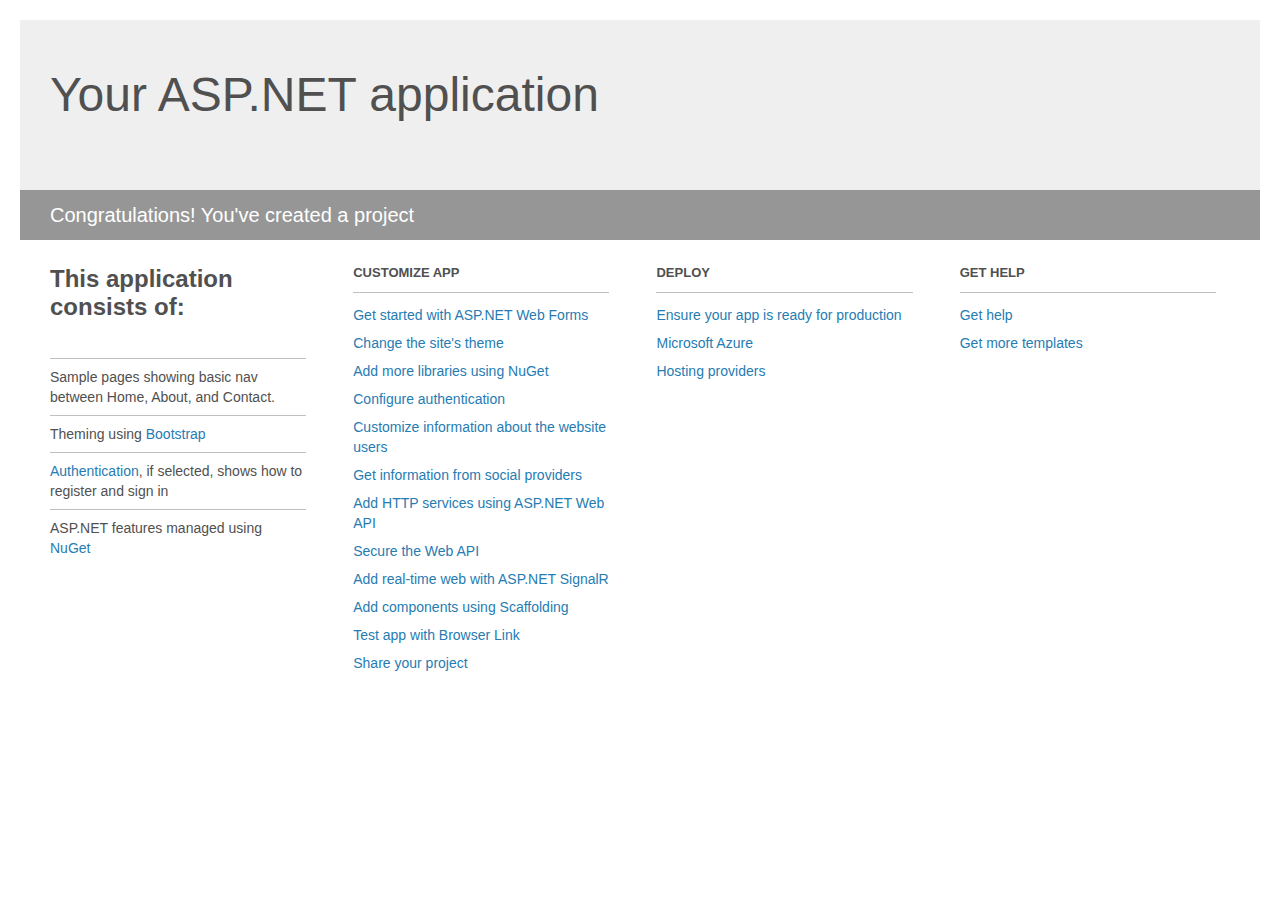
<file: Project_Readme.html>
﻿<!DOCTYPE html>
<html lang="en">
<head>
    <meta charset="utf-8" />
    <title>Your ASP.NET application</title>
    <style>
        body {
            background: #fff;
            color: #505050;
            font: 14px 'Segoe UI', tahoma, arial, helvetica, sans-serif;
            margin: 20px;
            padding: 0;
        }

        #header {
            background: #efefef;
            padding: 0;
        }

        h1 {
            font-size: 48px;
            font-weight: normal;
            margin: 0;
            padding: 0 30px;
            line-height: 150px;
        }

        p {
            font-size: 20px;
            color: #fff;
            background: #969696;
            padding: 0 30px;
            line-height: 50px;
        }

        #main {
            padding: 5px 30px;
        }

        .section {
            width: 21.7%;
            float: left;
            margin: 0 0 0 4%;
        }

            .section h2 {
                font-size: 13px;
                text-transform: uppercase;
                margin: 0;
                border-bottom: 1px solid silver;
                padding-bottom: 12px;
                margin-bottom: 8px;
            }

            .section.first {
                margin-left: 0;
            }

                .section.first h2 {
                    font-size: 24px;
                    text-transform: none;
                    margin-bottom: 25px;
                    border: none;
                }

                .section.first li {
                    border-top: 1px solid silver;
                    padding: 8px 0;
                }

            .section.last {
                margin-right: 0;
            }

        ul {
            list-style: none;
            padding: 0;
            margin: 0;
            line-height: 20px;
        }

        li {
            padding: 4px 0;
        }

        a {
            color: #267cb2;
            text-decoration: none;
        }

            a:hover {
                text-decoration: underline;
            }
    </style>
</head>
<body>

    <div id="header">
        <h1>Your ASP.NET application</h1>
        <p>Congratulations! You've created a project</p>
    </div>

    <div id="main">
        <div class="section first">
            <h2>This application consists of:</h2>
            <ul>
                <li>Sample pages showing basic nav between Home, About, and Contact.</li>
                <li>Theming using <a href="http://go.microsoft.com/fwlink/?LinkID=320754">Bootstrap</a></li>
                <li><a href="http://go.microsoft.com/fwlink/?LinkID=320755">Authentication</a>, if selected, shows how to register and sign in</li>
                <li>ASP.NET features managed using <a href="http://go.microsoft.com/fwlink/?LinkID=320775">NuGet</a></li>
            </ul>
        </div>

        <div class="section">
            <h2>Customize app</h2>
            <ul>
                <li><a href="http://go.microsoft.com/fwlink/?LinkID=320774">Get started with ASP.NET Web Forms</a></li>
                <li><a href="http://go.microsoft.com/fwlink/?LinkID=320758">Change the site's theme</a></li>
                <li><a href="http://go.microsoft.com/fwlink/?LinkID=320759">Add more libraries using NuGet</a></li>
                <li><a href="http://go.microsoft.com/fwlink/?LinkID=320776">Configure authentication</a></li>
                <li><a href="http://go.microsoft.com/fwlink/?LinkID=320761">Customize information about the website users</a></li>
                <li><a href="http://go.microsoft.com/fwlink/?LinkID=320762">Get information from social providers</a></li>
                <li><a href="http://go.microsoft.com/fwlink/?LinkID=320763">Add HTTP services using ASP.NET Web API</a></li>
                <li><a href="http://go.microsoft.com/fwlink/?LinkID=320764">Secure the Web API</a></li>
                <li><a href="http://go.microsoft.com/fwlink/?LinkID=320765">Add real-time web with ASP.NET SignalR</a></li>
                <li><a href="http://go.microsoft.com/fwlink/?LinkID=320766">Add components using Scaffolding</a></li>
                <li><a href="http://go.microsoft.com/fwlink/?LinkID=320767">Test app with Browser Link</a></li>
                <li><a href="http://go.microsoft.com/fwlink/?LinkID=320768">Share your project</a></li>
            </ul>
        </div>

        <div class="section">
            <h2>Deploy</h2>
            <ul>
                <li><a href="http://go.microsoft.com/fwlink/?LinkID=320769">Ensure your app is ready for production</a></li>
                <li><a href="http://go.microsoft.com/fwlink/?LinkID=320770">Microsoft Azure</a></li>
                <li><a href="http://go.microsoft.com/fwlink/?LinkID=320771">Hosting providers</a></li>
            </ul>
        </div>

        <div class="section last">
            <h2>Get help</h2>
            <ul>
                <li><a href="http://go.microsoft.com/fwlink/?LinkID=320772">Get help</a></li>
                <li><a href="http://go.microsoft.com/fwlink/?LinkID=320773">Get more templates</a></li>
            </ul>
        </div>
    </div>
</body>
</html>
</file>
